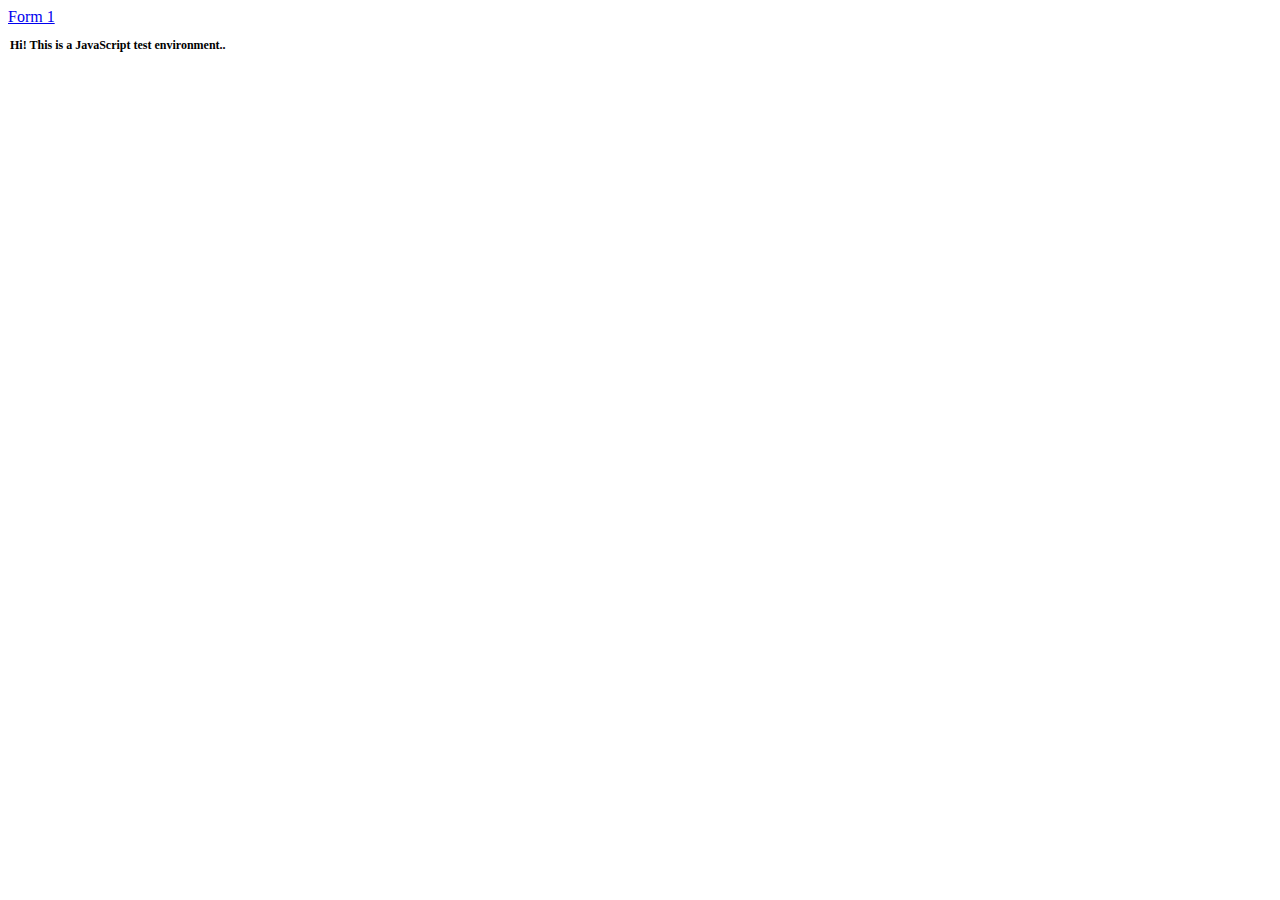
<file: index.html>
<!DOCTYPE html>
<html>
<head>
<meta http-equiv="content-type" content=text/html; charset="UTF-8"/>
<script type="text/javascript" src="jquery.js"></script>
<script type="text/javascript" src="test.js"></script>


<link rel="StyleSheet" type="text/css" href="style.css">



<title>IT-spesialist Sigurd Skauvik</title>
</head>
<body>
<a href="Form1.html">Form 1</a>

	<div>
	<p>Hi! This is a JavaScript test environment..</p>
	</div>
	
</body>
</html>
</file>
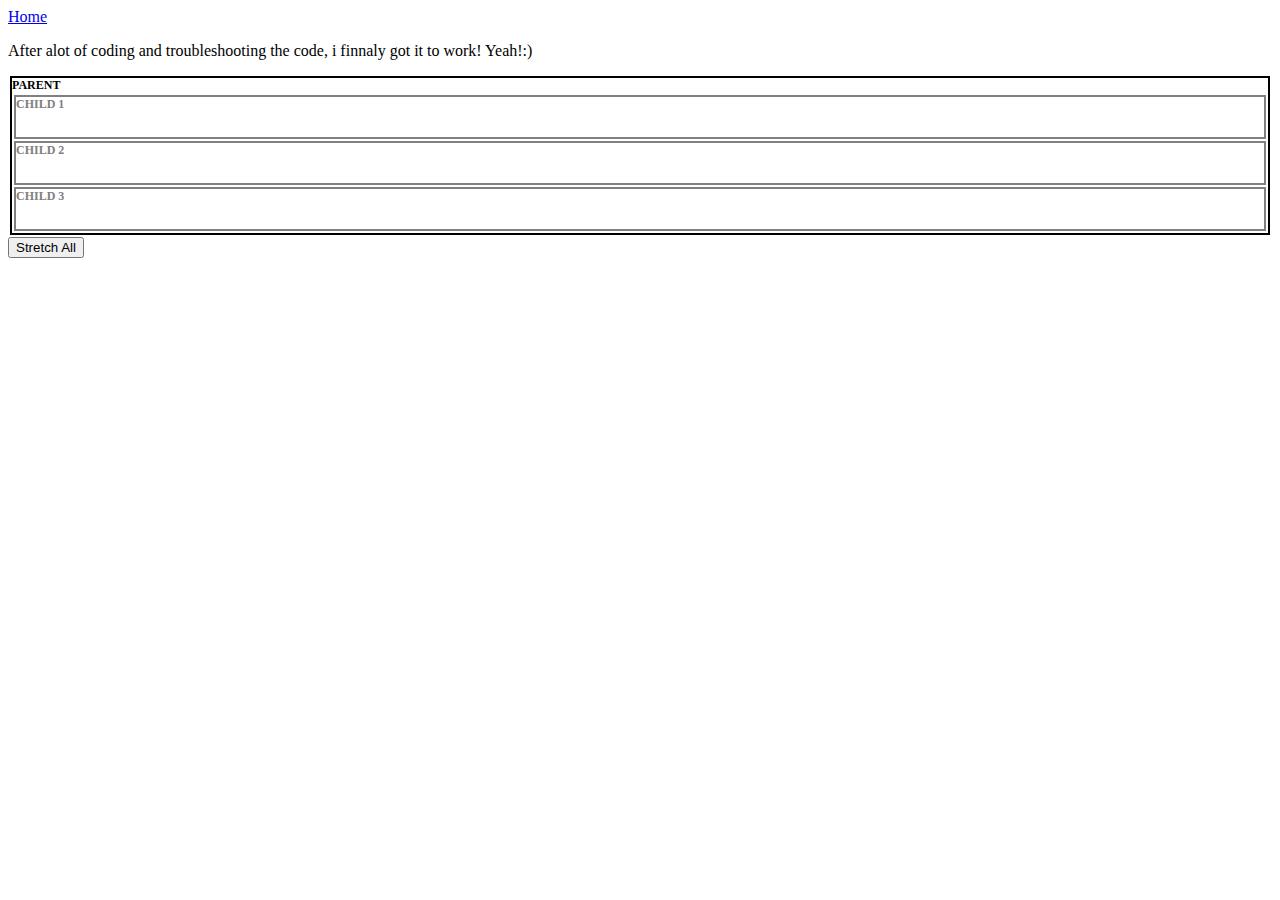
<file: form1.html>
<!DOCTYPE html>
<html>
<head>
<meta http-equiv="content-type" content=text/html; charset="UTF-8"/>
<script type="text/javascript" src="jquery.js"></script>
<script type="text/javascript" src="jquery2.js"></script>
<script type="text/javascript" src="formjava1.js"></script>

<link rel="StyleSheet" type="text/css" href="style.css"/>

<title>Trykk F12 for å debugge denne siden.</title>
</head>
<body>

<a href="index.html"> Home</a>
<br>

<p> After alot of coding and troubleshooting the code, i finnaly got it to work! Yeah!:)
<div class="parent" data-name="parent">
  PARENT
  <div class="child" data-name="child 1">CHILD 1</div>
  <div class="child" data-name="child 2">CHILD 2</div>
  <div class="child" data-name="child 3">CHILD 3</div>
</div>
<button id="stretchAll">Stretch All</button>

</body>
</html>
</file>
<file: style.css>
div { margin: 2px; font:bold 9pt 'Segoe UI';}
.parent {
  border:solid 2px black;
  color:black;
}
.child {
  border:solid 2px gray;
  height:40px;
  color:gray;
}
</file>
